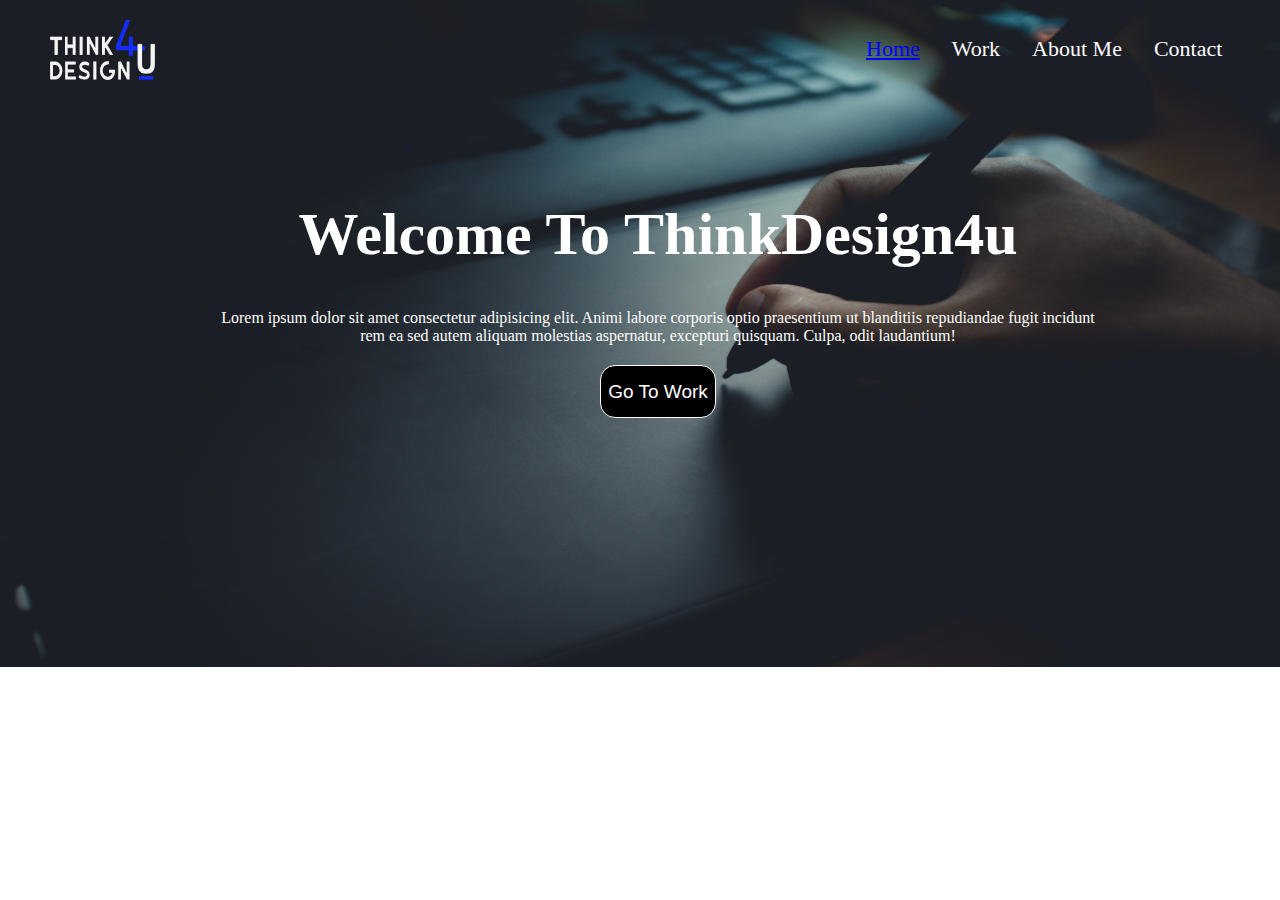
<file: index.html>
<!DOCTYPE html>
<html lang="en">

<head>
    <meta charset="UTF-8">
    <meta name="viewport" content="width=device-width, initial-scale=1.0">
    <title>ThinkDesign4u</title>
    <link rel="stylesheet" href="CSS/Home.css">
    <style>
        body {
            background: url('IMG/glenn-carstens-peters-P1qyEf1g0HU-unsplash.jpg') no-repeat;
            height: 567px;
            width: 100%;
            margin: 0px;
            padding: 0px;
            color: white;
            background-size: 100% 100%;
        }
    </style>
</head>

<body>
    <header>
        <div class="left">
            <img src="IMG/New Project (5).png" alt="">
        </div>
        <div class="right">
            <ul class="navbar">
                <li><a href="Home.html" class="active">Home</a></li>
                <li><a href="work.html">Work</a></li>
                <li><a href="About_Me.html">About Me</a></li>
                <li><a href="Contact.html">Contact</a></li>
            </ul>
        </div>
    </header>

    <div class="container">
        <h1>Welcome To ThinkDesign4u</h1>
        <p>Lorem ipsum dolor sit amet consectetur adipisicing elit. Animi labore corporis optio praesentium ut blanditiis repudiandae fugit incidunt rem ea sed autem aliquam molestias aspernatur, excepturi quisquam. Culpa, odit laudantium!</p>
        <button class="btn">
            <a href="work.html">Go To Work</a>
        </button>
    </div>
</body>

</html>
</file>
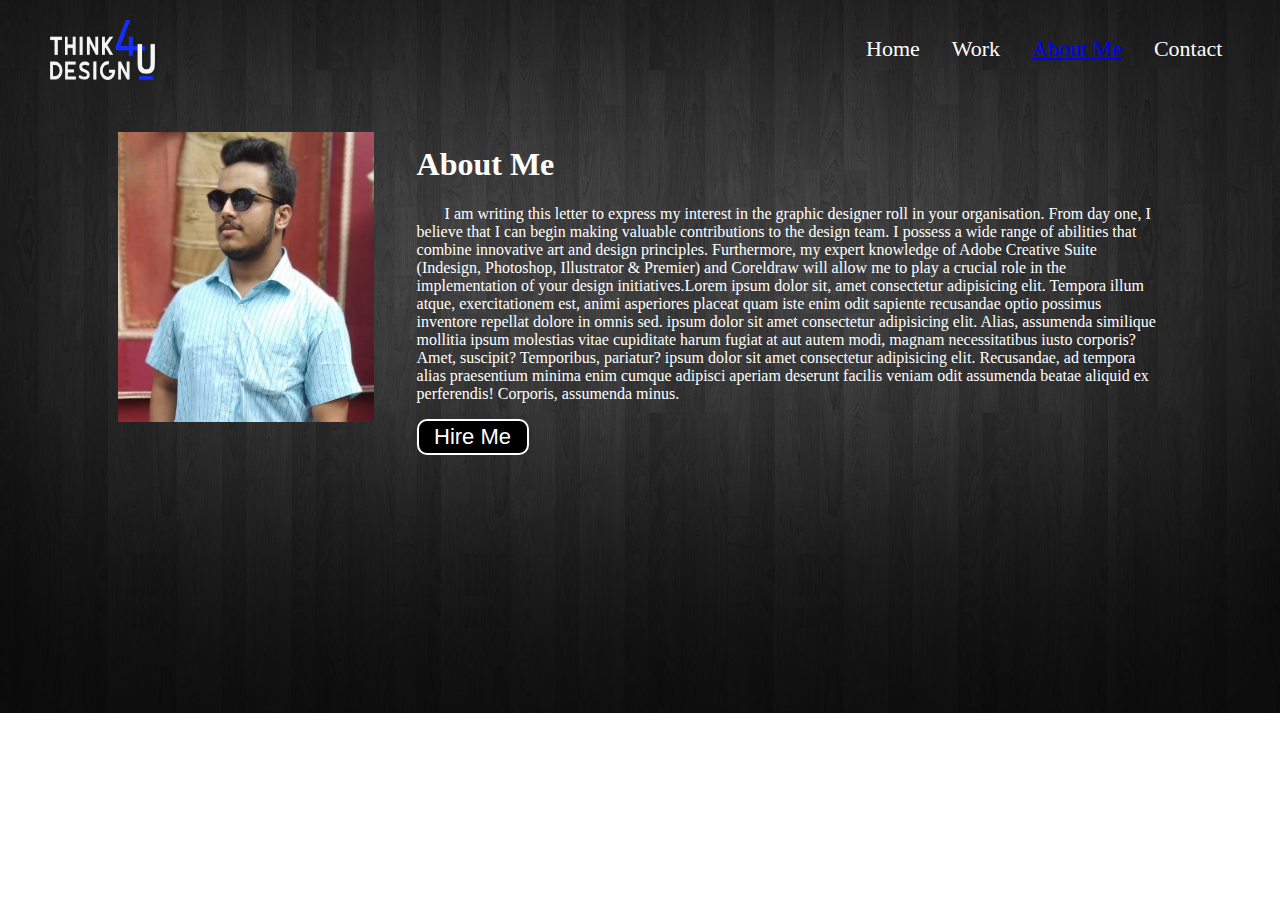
<file: About_Me.html>
<!DOCTYPE html>
<html lang="en">

<head>
    <meta charset="UTF-8">
    <meta name="viewport" content="width=device-width, initial-scale=1.0">
    <title>ThikDesign4u</title>
    <link rel="stylesheet" href="CSS/About_Us.css">
    <style>
        body {
            background: url('IMG/1477336043.jpg') no-repeat center center/cover;
            height: 500px;
            width: 100%;
            margin: 0px;
            padding: 0px;
            color: white;
        }
    </style>
</head>

<body>
    <header>
        <div class="left">
            <img src="IMG/New Project (5).png" alt="">
        </div>
        <div class="right">
            <ul class="navbar">
                <li><a href="index.html">Home</a></li>
                <li><a href="work.html">Work</a></li>
                <li><a href="About_Me.html" class="active">About Me</a></li>
                <li><a href="Contact.html">Contact</a></li>
            </ul>
        </div>
    </header>
    <div class="container">
        <img src="IMG/Sandi.jpeg" alt="">
        <div class="para">
            <h1>About Me</h1>
            <p>&nbsp;&nbsp;&nbsp;&nbsp;&nbsp;&nbsp;&nbsp;I am writing this letter to express my interest in the graphic designer roll in your organisation. From day one, I believe that I can begin making valuable contributions to the design team. I possess
                a wide range of abilities that combine innovative art and design principles. Furthermore, my expert knowledge of Adobe Creative Suite (Indesign, Photoshop, Illustrator & Premier) and Coreldraw will allow me to play a crucial role in the
                implementation of your design initiatives.Lorem ipsum dolor sit, amet consectetur adipisicing elit. Tempora illum atque, exercitationem est, animi asperiores placeat quam iste enim odit sapiente recusandae optio possimus inventore repellat
                dolore in omnis sed. ipsum dolor sit amet consectetur adipisicing elit. Alias, assumenda similique mollitia ipsum molestias vitae cupiditate harum fugiat at aut autem modi, magnam necessitatibus iusto corporis? Amet, suscipit? Temporibus,
                pariatur? ipsum dolor sit amet consectetur adipisicing elit. Recusandae, ad tempora alias praesentium minima enim cumque adipisci aperiam deserunt facilis veniam odit assumenda beatae aliquid ex perferendis! Corporis, assumenda minus.</p>
            <button><a href="Contact.html">Hire Me</a></button>
        </div>
</body>

</html>
</file>
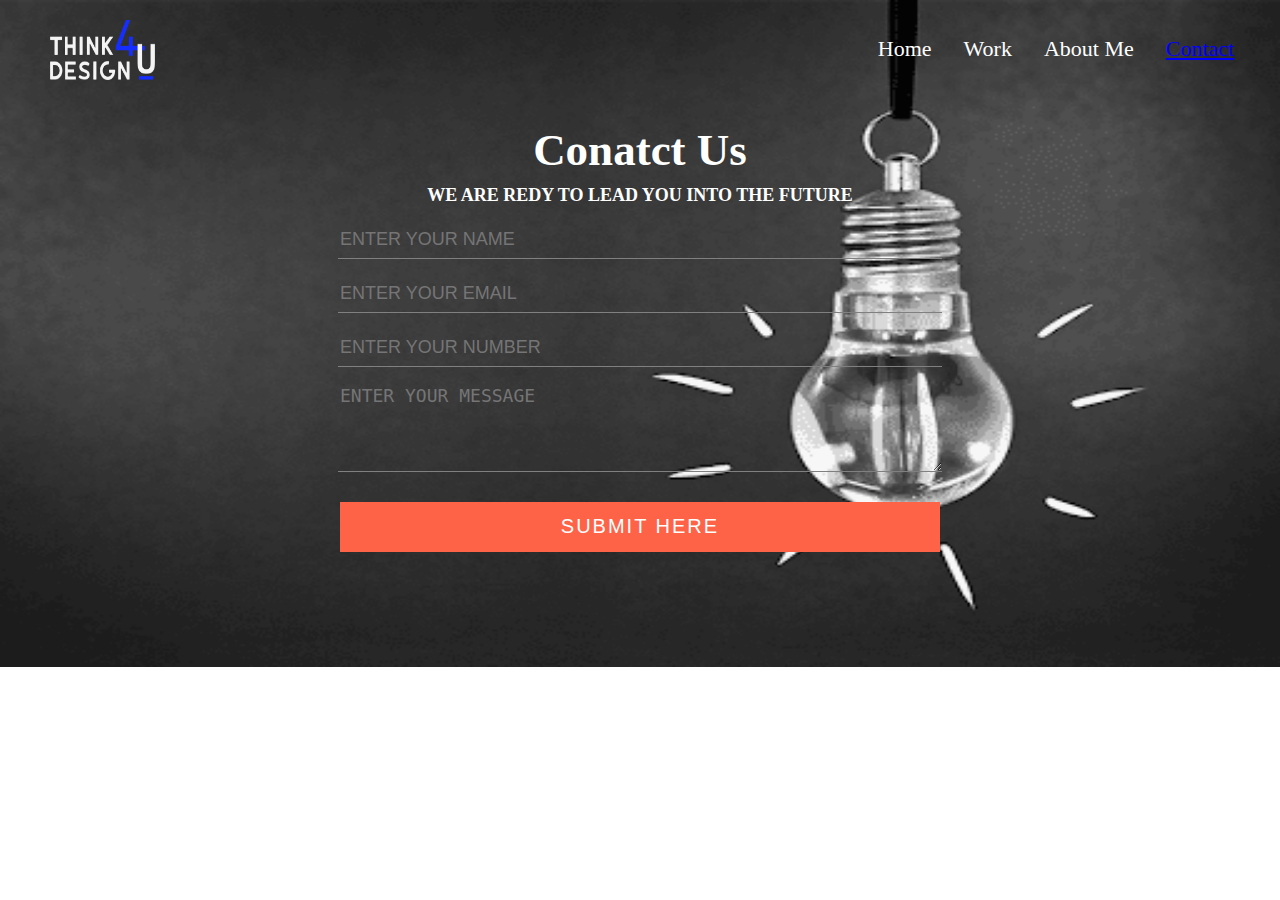
<file: Contact.html>
<!DOCTYPE html>
<html lang="en">

<head>
    <meta charset="UTF-8">
    <meta name="viewport" content="width=device-width, initial-scale=1.0">
    <title>ThinkDesign4u</title>
    <link rel="stylesheet" href="CSS/Contact.css">
</head>

<body>
    <header>
        <div class="left">
            <img src="IMG/New Project (5).png" alt="">
        </div>
        <div class="right">
            <ul class="navbar">
                <li><a href="index.html">Home</a></li>
                <li><a href="work.html">Work</a></li>
                <li><a href="About_Me.html">About Me</a></li>
                <li><a href="Contact.html" class="active">Contact</a></li>
            </ul>
        </div>
    </header>
    <div class="title">
        <h1>Conatct Us</h1>
        <h2>WE ARE REDY TO LEAD YOU INTO THE FUTURE</h2>
    </div>
    <div class="box">
        <form action="action.php">
            <input type="text" name="name" class="form-group" placeholder="ENTER YOUR NAME" required><br>
            <input type="email" name="email" class="form-group" placeholder="ENTER YOUR EMAIL" required><br>
            <input type="number" name="number" class="form-group" placeholder="ENTER YOUR NUMBER"><br>
            <textarea name="message" rows="4" class="form-group" placeholder="ENTER YOUR MESSAGE" required></textarea><br>
            <input type="submit" class="form-group submit" value="SUBMIT HERE">
        </form>
    </div>
    <!-- <div class="p">
        <p><a href="Home.html">Click Here</a> To Go Home Page </p>
    </div> -->
</body>

</html>
</file>
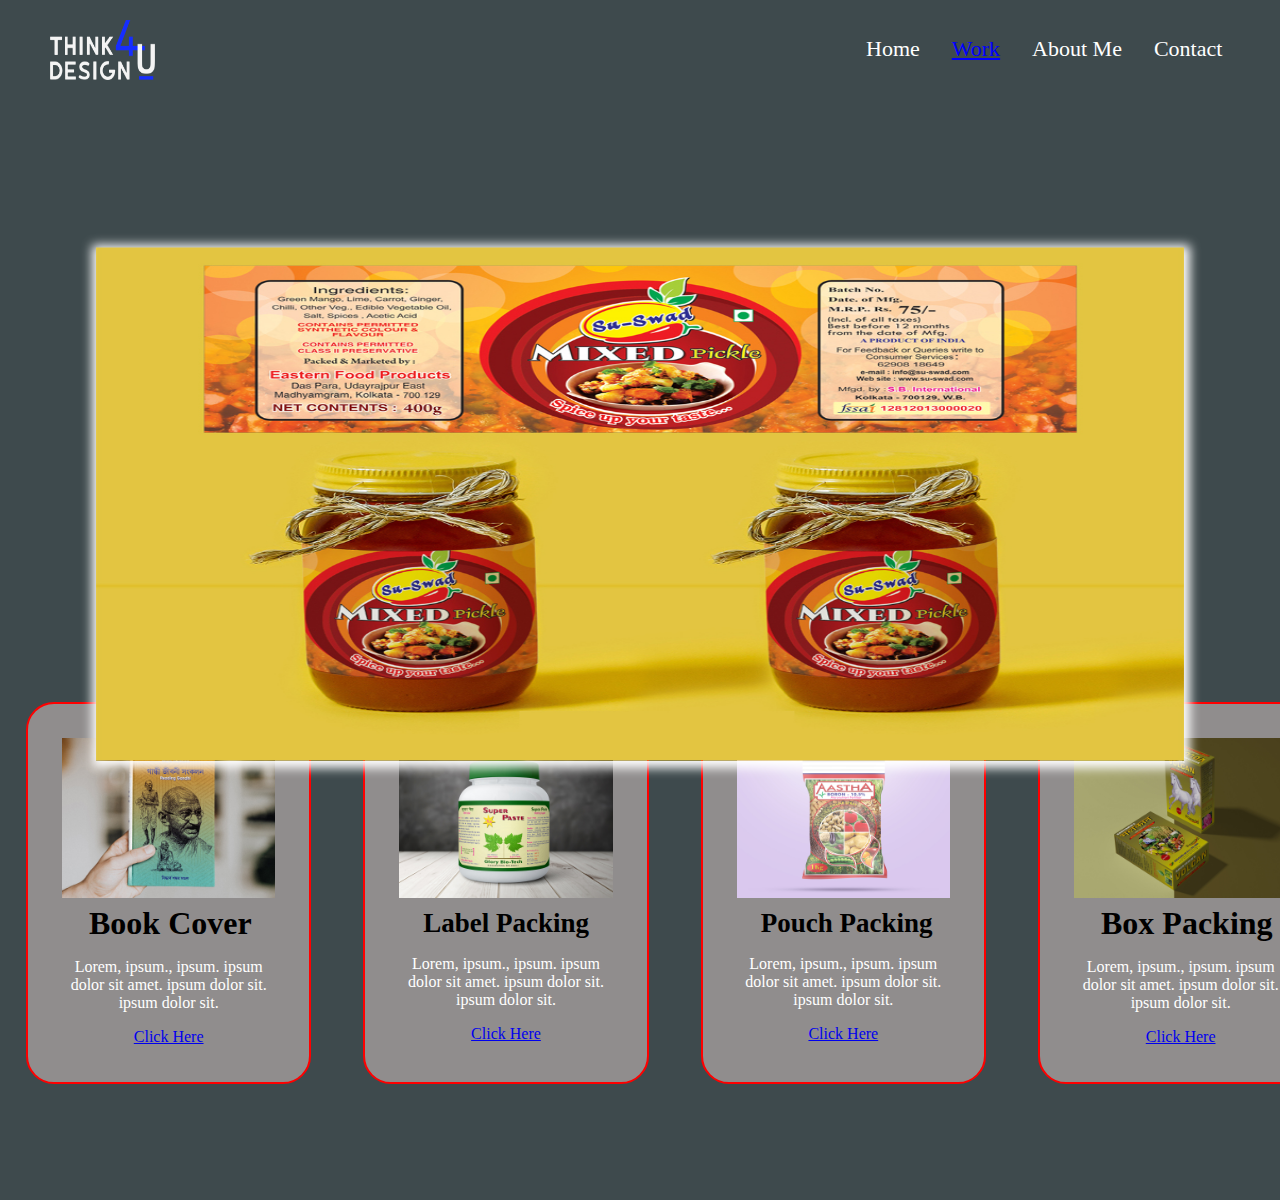
<file: work.html>
<!DOCTYPE html>
<html lang="en">

<head>
    <meta charset="UTF-8">
    <meta name="viewport" content="width=device-width, initial-scale=1.0">
    <title>ThikDesign4u</title>
    <link rel="stylesheet" href="CSS/work.css">
    <style>
        body {
            background-color: rgba(28, 42, 46, 0.85);
            height: 500px;
            width: 100%;
            margin: 0px;
            padding: 0px;
            color: white;
        }
    </style>
</head>

<body>
    <header>
        <div class="left">
            <img src="IMG/New Project (5).png" alt="">
        </div>
        <div class="right">
            <ul class="navbar">
                <li><a href="index.html">Home</a></li>
                <li><a href="work.html" class="active">Work</a></li>
                <li><a href="About_Me.html">About Me</a></li>
                <li><a href="Contact.html">Contact</a></li>
            </ul>
        </div>
    </header>
    <div class="container">

    </div>
    <div id="box">
        <div class="box-1">
            <img src="IMG/Book Cover 04.jpg" alt="">
            <h2 class="h">Book Cover</h2>
            <p class="para">Lorem, ipsum., ipsum. ipsum dolor sit amet. ipsum dolor sit. ipsum dolor sit.</p>
            <p class="center"><a href="#">Click Here</a></p>
        </div>
        <div class="box-1">
            <img src="IMG/03.jpg" alt="">
            <h2 class="h1">Label Packing</h2>
            <p class="para">Lorem, ipsum., ipsum. ipsum dolor sit amet. ipsum dolor sit. ipsum dolor sit.</p>
            <p class="center"><a href="#">Click Here</a></p>
        </div>
        <div class="box-1">
            <img src="IMG/3.jpg" alt="">
            <h2 class="h1">Pouch Packing</h2>
            <p class="para">Lorem, ipsum., ipsum. ipsum dolor sit amet. ipsum dolor sit. ipsum dolor sit.</p>
            <p class="center"><a href="#">Click Here</a></p>
        </div>
        <div class="box-1">
            <img src="IMG/Box 03.jpg" alt="">
            <h2 class="h">Box Packing</h2>
            <p class="para">Lorem, ipsum., ipsum. ipsum dolor sit amet. ipsum dolor sit. ipsum dolor sit.</p>
            <p class="center"><a href="#">Click Here</a></p>
        </div>
    </div>
</body>

</html>
</file>
<file: CSS/Home.css>
.left {
        /* border: 2px solid red; */
        display: block;
        position: absolute;
        margin: 20px 20px;
        left: 30px;
        top: 0px;
    }
    
    .left img {
        height: 60px;
        width: 105px;
        filter: invert(100%);
    }
    
    .right {
        /* border: 2px solid cyan; */
        width: 35%;
        display: block;
        position: absolute;
        margin: 20px 20px;
        right: 0px;
        top: 0px;
    }
    
    .navbar {
        display: inline-block;
    }
    
    .navbar li {
        display: inline-block;
        font-size: 22px;
    }
    
    .navbar li a {
        color: white;
        text-decoration: none;
        margin: 14px;
    }
    
    .navbar li a:hover,
    .navbar li a.active {
        color: blue;
        text-decoration: underline;
    }
    
    .container {
        /* border: 2px solid palevioletred; */
        width: 70%;
        margin: 100px 150px;
        padding: 60px 60px
    }
    
    .container h1 {
        text-align: center;
        font-size: 60px;
    }
    
    .container p {
        text-align: center;
    }
    
    .btn {
        background-color: black;
        color: white;
        border: 1px solid white;
        border-radius: 15px;
        height: 53px;
        width: 13%;
        display: block;
        margin: 20px auto;
        cursor: pointer;
    }
    
    .btn a {
        color: white;
        text-decoration: none;
        font-size: 19px;
    }
</file>
<file: CSS/About_Us.css>
.left {
    /* border: 2px solid red; */
    display: block;
    position: absolute;
    margin: 20px 20px;
    left: 30px;
    top: 0px;
}

.left img {
    height: 60px;
    width: 105px;
    filter: invert(100%);
}

.right {
    /* border: 2px solid cyan; */
    width: 35%;
    display: block;
    position: absolute;
    margin: 20px 20px;
    right: 0px;
    top: 0px;
}

.navbar {
    display: inline-block;
}

.navbar li {
    display: inline-block;
    font-size: 22px;
}

.navbar li a {
    color: white;
    text-decoration: none;
    margin: 14px;
}

.navbar li a:hover,
.navbar li a.active {
    color: blue;
    text-decoration: underline;
}

.container {
    top: 0px;
    height: 65%;
    width: 85%;
    margin: 125px 75px;
    /* border: 2px solid red; */
    display: flex;
    color: white;
}

.container img {
    height: 290px;
    width: 264px;
    margin: 7px 43px;
}

.container button {
    background: black;
    color: white;
    border: 2px solid white;
    border-radius: 10px;
    width: 15%;
    height: 11%;
}

.container button a {
    color: white;
    text-decoration: none;
    font-size: 22px;
}

.container button:hover {
    background: rgb(185, 185, 185);
}

.container button a:hover {
    color: black;
}
</file>
<file: CSS/Contact.css>
.left {
    /* border: 2px solid red; */
    display: block;
    position: absolute;
    margin: 20px 20px;
    left: 30px;
    top: 0px;
}

.left img {
    height: 60px;
    width: 105px;
    filter: invert(100%);
}

.right {
    /* border: 2px solid cyan; */
    width: 35%;
    display: block;
    position: absolute;
    margin: 20px 20px;
    right: 0px;
    top: 0px;
}

.navbar {
    display: inline-block;
}

.navbar li {
    display: inline-block;
    font-size: 22px;
}

.navbar li a {
    color: white;
    text-decoration: none;
    margin: 14px;
}

.navbar li a:hover,
.navbar li a.active {
    color: blue;
    text-decoration: underline;
}

body {
    margin: 0;
    padding: 0;
    text-align: center;
    height: 522px;
    background: url('../IMG/unnamed.png') no-repeat;
    background-size: 100% 100%;
}

.title {
    margin-top: 145px;
    color: white;
}

.title h1 {
    font-size: 45px;
    line-height: 10px;
}

.title h2 {
    font-size: 18px;
}

.form-group {
    width: 600px;
    background: transparent;
    border: none;
    outline: none;
    border-bottom: 1px solid gray;
    color: white;
    font-size: 18px;
    margin-bottom: 16px;
}

input {
    height: 35px;
    color: white;
}

form .submit {
    background-color: tomato;
    border-color: transparent;
    color: white;
    font-size: 20px;
    letter-spacing: 2px;
    height: 50px;
    margin-top: 10px;
    transition: 0.4s ease;
}

form .submit:hover {
    background-color: salmon;
    cursor: pointer;
}

.p {
    color: white;
}

.p a {
    color: rgb(109, 93, 255);
}
</file>
<file: CSS/work.css>
.left {
        /* border: 2px solid red; */
        display: block;
        position: absolute;
        margin: 20px 20px;
        left: 30px;
        top: 0px;
    }
    
    .left img {
        height: 60px;
        width: 105px;
        filter: invert(100%);
    }
    
    .right {
        /* border: 2px solid cyan; */
        width: 35%;
        display: block;
        position: absolute;
        margin: 20px 20px;
        right: 0px;
        top: 0px;
    }
    
    .navbar {
        display: inline-block;
    }
    
    .navbar li {
        display: inline-block;
        font-size: 22px;
    }
    
    .navbar li a {
        color: white;
        text-decoration: none;
        margin: 14px;
    }
    
    .navbar li a:hover,
    .navbar li a.active {
        color: blue;
        text-decoration: underline;
    }
    
    .container {
        width: 85%;
        height: 513px;
        position: absolute;
        left: 50%;
        top: 56%;
        transform: translate(-50%, -50%);
        background-image: url('../IMG/01.jpg');
        background-size: 100% 100%;
        box-shadow: 1px 2px 10px 5px white;
        animation: slider 25s infinite linear;
        overflow: hidden;
    }
    
    @keyframes slider {
        0% {
            background-image: url('../IMG/01.jpg');
        }
        12.5% {
            background-image: url('../IMG/02.jpg');
        }
        25% {
            background-image: url('../IMG/1.jpg');
        }
        37.5% {
            background-image: url('../IMG/2.jpg');
        }
        50% {
            background-image: url('../IMG/Book Cover 01.jpg');
        }
        62.5% {
            background-image: url('../IMG/Book Cover 02.jpg');
        }
        75% {
            background-image: url('../IMG/Box 01.jpg');
        }
        100% {
            background-image: url('../IMG//Box 02.jpg');
        }
    }
    
    #box {
        margin-top: 700px;
        display: flex;
    }
    
    #box .box-1 {
        border: 2px solid red;
        padding: 34px;
        margin: 2px 26px;
        border-radius: 28px;
        margin-bottom: 20px;
        height: 310px;
        background: #908d8d;
    }
    
    #box .box-1 img {
        height: 160px;
        margin: auto;
        display: block;
    }
    
    #box .box-1 .h {
        font-size: 32px;
        padding-left: 20px;
        margin: 7px;
        color: black;
    }
    
    #box .box-1 .h1 {
        font-size: 27px;
        padding-left: 14px;
        margin: 10px;
        color: black;
    }
    
    #box .para {
        text-align: center;
    }
    
    #box .center {
        text-align: center;
    }
</file>
